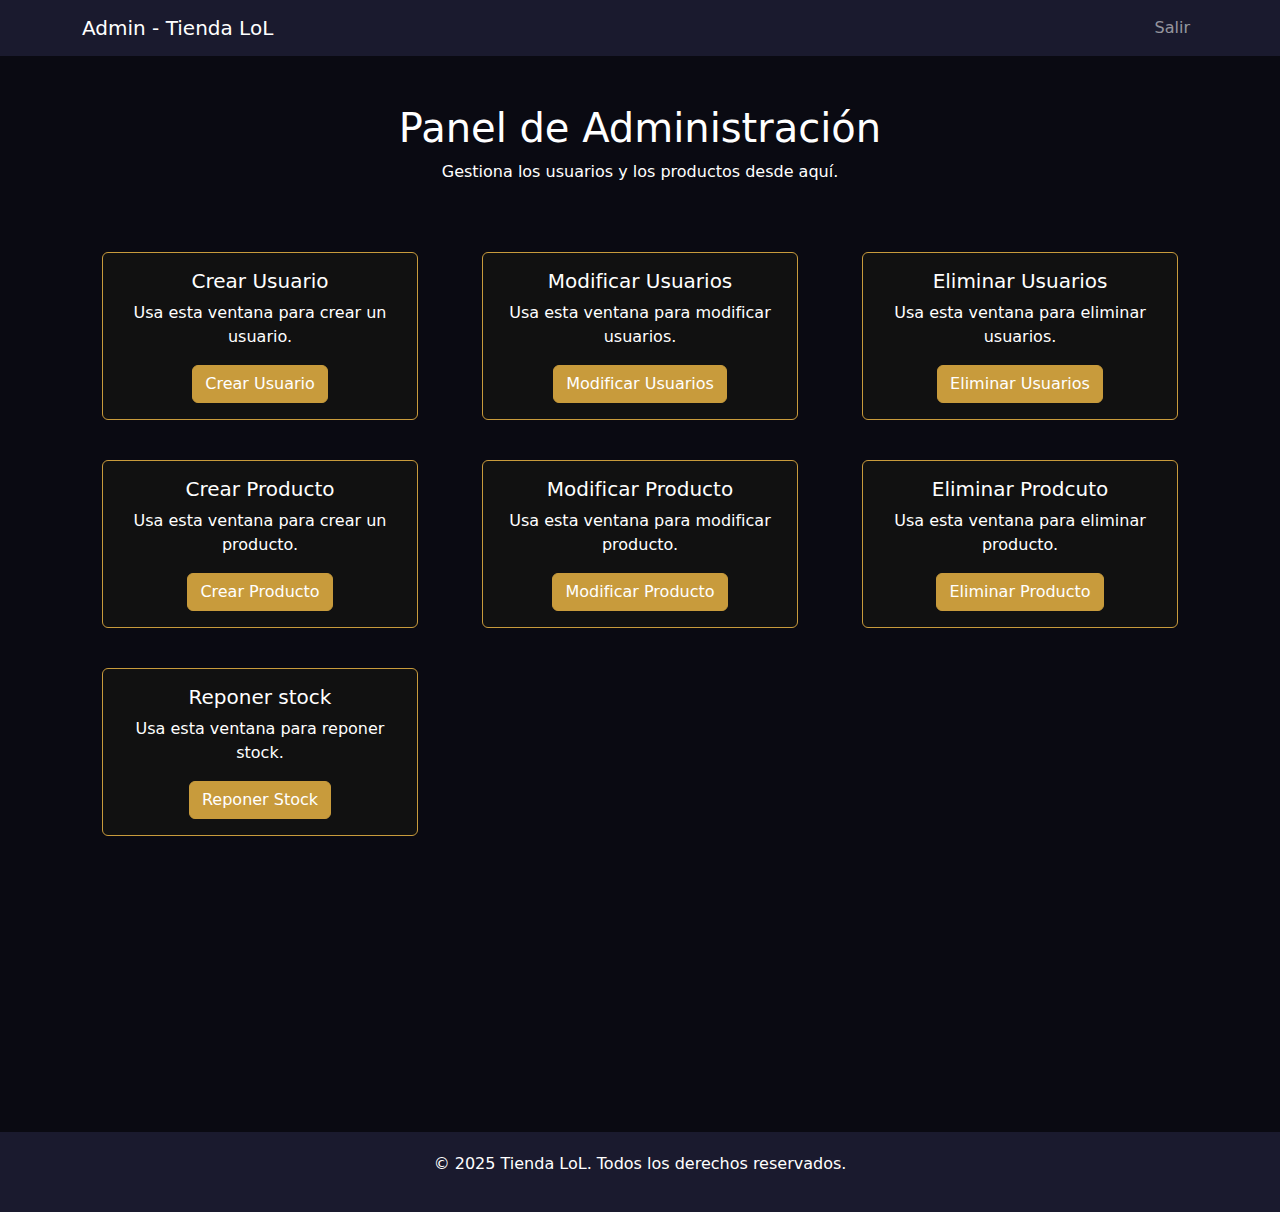
<file: src/main/resources/templates/admin.html>
<!DOCTYPE html>
<html lang="es" xmlns:th="http://www.thymeleaf.org">
<head>
    <meta charset="UTF-8">
    <meta name="viewport" content="width=device-width, initial-scale=1">
    <title>Admin - Tienda LoL</title>
    <link href="https://cdn.jsdelivr.net/npm/bootstrap@5.3.0/dist/css/bootstrap.min.css" rel="stylesheet">

    <style>
        /* Estilos corregidos */
        body {
            background-color: #0A0A12 !important;
            color: white !important;
        }
        .navbar {
            background-color: #1A1A2E !important;
        }
        .btn-primary {
            background-color: #C89B3C !important;
            border-color: #C89B3C !important;
        }
        .btn-primary:hover {
            background-color: #A87D2B !important;
            border-color: #A87D2B !important;
        }
        .card {
            background-color: #111 !important;
            border: 1px solid #C89B3C !important;
            margin: 20px;
        }
        .footer {
            background-color: #1A1A2E !important;
            padding: 20px;
            text-align: center;
            width: 100%;
            bottom: 0;
        }
    </style>
</head>
<body>
<nav class="navbar navbar-expand-lg navbar-dark">
    <div class="container">
        <a class="navbar-brand" href="#">Admin - Tienda LoL</a>
        <button class="navbar-toggler" type="button" data-bs-toggle="collapse" data-bs-target="#navbarNav">
            <span class="navbar-toggler-icon"></span>
        </button>
        <div class="collapse navbar-collapse" id="navbarNav">
            <ul class="navbar-nav ms-auto">
                <li class="nav-item"><a class="nav-link" href="/">Salir</a></li>
            </ul>
        </div>
    </div>
</nav>

<header class="container text-center my-5">
    <h1>Panel de Administración</h1>
    <p>Gestiona los usuarios y los productos desde aquí.</p>
</header>

<div class="container vh-100">
    <div class="row">
        <div class="col-md-4">
            <div class="card text-center">
                <div class="card-body text-white">

                    <h5 class="card-title">Crear Usuario</h5>
                    <p class="card-text">Usa esta ventana para crear un usuario.</p>
                    <button class="btn btn-primary" data-bs-toggle="modal" data-bs-target="#crearUsuarioModal">Crear Usuario</button>
                </div>
            </div>
        </div>
        <div class="col-md-4">
            <div class="card text-center">
                <div class="card-body text-white">
                    <h5 class="card-title">Modificar Usuarios</h5>
                    <p class="card-text">Usa esta ventana para modificar usuarios.</p>
                    <button class="btn btn-primary" data-bs-toggle="modal" data-bs-target="#modificarUsuarioModal">Modificar Usuarios</button>
                </div>
            </div>
        </div>
        <div class="col-md-4">
            <div class="card text-center">
                <div class="card-body text-white">
                    <h5 class="card-title">Eliminar Usuarios</h5>
                    <p class="card-text">Usa esta ventana para eliminar usuarios.</p>
                    <button class="btn btn-primary" data-bs-toggle="modal" data-bs-target="#eliminarUsuarioModal">Eliminar Usuarios</button>
                </div>
            </div>
        </div>
        <div class="col-md-4">
            <div class="card text-center">
                <div class="card-body text-white">
                    <h5 class="card-title">Crear Producto</h5>
                    <p class="card-text">Usa esta ventana para crear un producto.</p>
                    <button class="btn btn-primary" data-bs-toggle="modal" data-bs-target="#crearProductoModal">Crear Producto</button>
                </div>
            </div>
        </div>
        <div class="col-md-4">
            <div class="card text-center">
                <div class="card-body text-white">
                    <h5 class="card-title">Modificar Producto</h5>
                    <p class="card-text">Usa esta ventana para modificar producto.</p>
                    <button class="btn btn-primary" data-bs-toggle="modal" data-bs-target="#modificarProductoModal">Modificar Producto</button>
                </div>
            </div>
        </div>
        <div class="col-md-4">
            <div class="card text-center">
                <div class="card-body text-white">
                    <h5 class="card-title">Eliminar Prodcuto</h5>
                    <p class="card-text">Usa esta ventana para eliminar producto.</p>
                    <button class="btn btn-primary" data-bs-toggle="modal" data-bs-target="#eliminarProductoModal">Eliminar Producto</button>
                </div>
            </div>
        </div>
        <div class="col-md-4">
            <div class="card text-center">
                <div class="card-body text-white">
                    <h5 class="card-title">Reponer stock</h5>
                    <p class="card-text">Usa esta ventana para reponer stock.</p>
                    <button class="btn btn-primary" data-bs-toggle="modal" data-bs-target="#reponerStockModal">Reponer Stock</button>
                </div>
            </div>
        </div>
    </div>
</div>

<!-- Incluir los modales desde el archivo externo -->
<div th:replace="modals.html"></div>

<footer class="footer">
    <p>&copy; 2025 Tienda LoL. Todos los derechos reservados.</p>
</footer>

<script src="https://cdn.jsdelivr.net/npm/bootstrap@5.3.0/dist/js/bootstrap.bundle.min.js"></script>
</body>
</html>
</file>
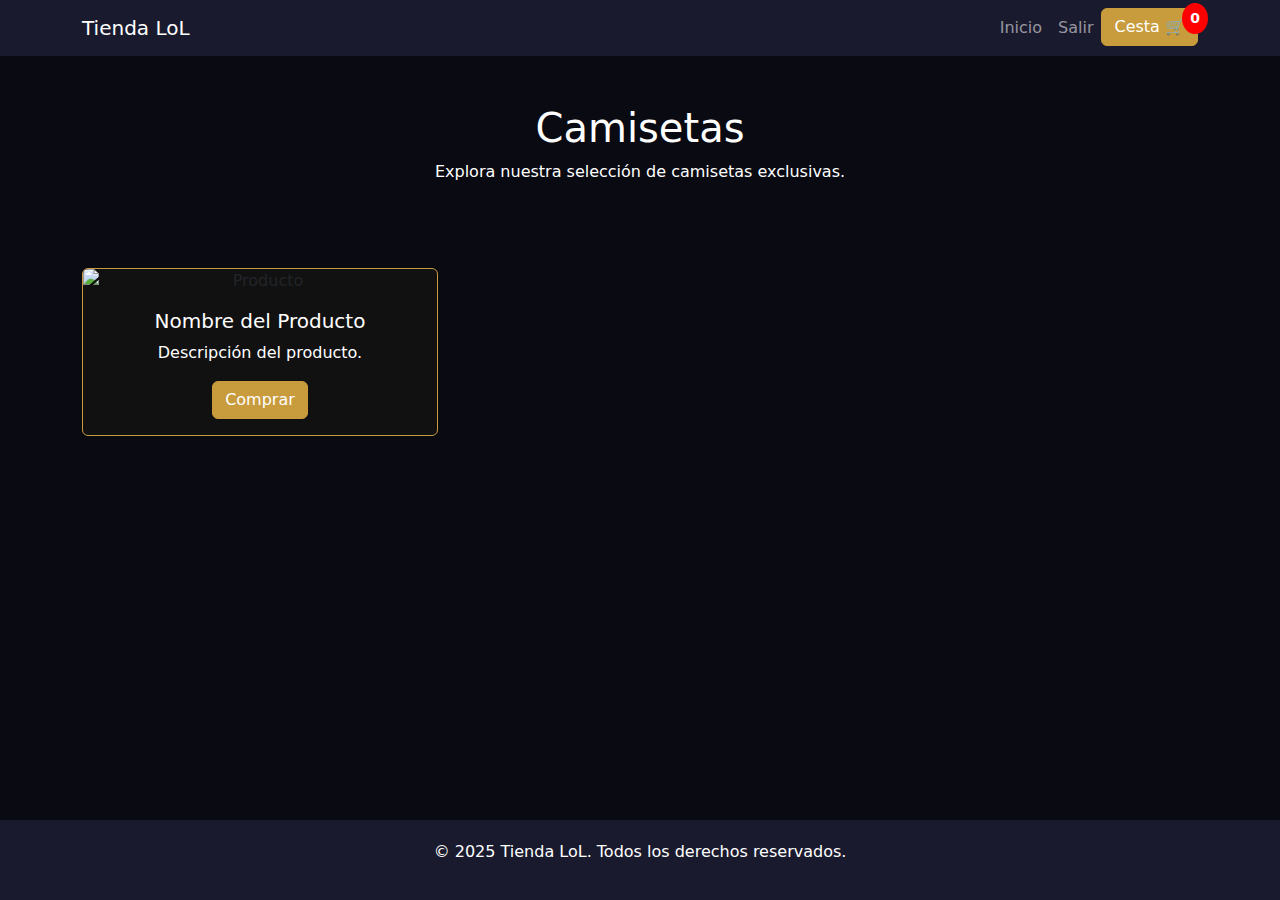
<file: src/main/resources/templates/camisetas.html>
<!DOCTYPE html>
<html lang="es" xmlns:th="http://www.thymeleaf.org">
<head>
    <meta charset="UTF-8">
    <meta name="viewport" content="width=device-width, initial-scale=1">
    <title>Camisetas - Tienda LoL</title>
    <link href="https://cdn.jsdelivr.net/npm/bootstrap@5.3.0/dist/css/bootstrap.min.css" rel="stylesheet">
    <style>
        html, body {
            background-color: #0A0A12;
            color: white;
            height: 100%;
            min-height: 100vh;
            margin: 0;
            display: flex;
            flex-direction: column;
        }
        .navbar {
            background-color: #1A1A2E;
        }
        .btn-primary {
            background-color: #C89B3C;
            border-color: #C89B3C;
        }
        .btn-primary:hover {
            background-color: #A87D2B;
            border-color: #A87D2B;
        }
        .card {
            background-color: #111;
            border: 1px solid #C89B3C;
            margin: 20px 0;
        }
        .footer {
            background-color: #1A1A2E;
            padding: 20px;
            text-align: center;
            width: 100%;
            position: relative;
            margin-top: auto;
        }
        .card-img-top {
            max-height: 250px;
            object-fit: cover;
        }
        .cart-container {
            position: relative;
            display: inline-block;
        }
        .numItems-text {
            position: absolute;
            top: -5px;
            right: -10px;
            background-color: red;
            color: white;
            border-radius: 50%;
            padding: 5px 8px;
            font-size: 14px;
            font-weight: bold;
        }
        /* Agregamos estas reglas para asegurar que el texto sea blanco */
        .card-title, .card-text {
            color: white;
        }
    </style>
</head>
<body>
<nav class="navbar navbar-expand-lg navbar-dark">
    <div class="container">
        <a class="navbar-brand" href="#">Tienda LoL</a>
        <button class="navbar-toggler" type="button" data-bs-toggle="collapse" data-bs-target="#navbarNav">
            <span class="navbar-toggler-icon"></span>
        </button>
        <div class="collapse navbar-collapse" id="navbarNav">
            <ul class="navbar-nav ms-auto">
                <li class="nav-item"><a class="nav-link" href="/Tienda">Inicio</a></li>
                <li class="nav-item"><a class="nav-link" href="/">Salir</a></li>
                <li class="nav-item">
                    <div class="cart-container">
                        <a class="btn btn-primary" th:href="@{/Tienda/Cesta}">Cesta 🛒</a>
                        <span class="numItems-text" th:text="${numeroCesta}">0</span>
                    </div>
                </li>
            </ul>
        </div>
    </div>
</nav>

<header class="container text-center my-5">
    <h1>Camisetas</h1>
    <p>Explora nuestra selección de camisetas exclusivas.</p>
</header>

<div class="container">
    <div class="row">
        <div class="col-md-4" th:each="producto : ${productos}">
            <div class="card text-center">
                <img th:src="@{/img/{imagen}(imagen=${producto.imagenUrl})}" class="card-img-top h-75" alt="Producto">
                <div class="card-body">
                    <h5 class="card-title" th:text="${producto.nombre}">Nombre del Producto</h5>
                    <p class="card-text" th:text="${producto.descripcion}">Descripción del producto.</p>
                    <a th:href="@{/Tienda/Camisetas/AgregarAlCarrito(productoId=${producto.id})}" class="btn btn-primary">Comprar</a>
                </div>
            </div>
        </div>
    </div>
</div>

<footer class="footer">
    <p>&copy; 2025 Tienda LoL. Todos los derechos reservados.</p>
</footer>

<script src="https://cdn.jsdelivr.net/npm/bootstrap@5.3.0/dist/js/bootstrap.bundle.min.js"></script>
</body>
</html>
</file>
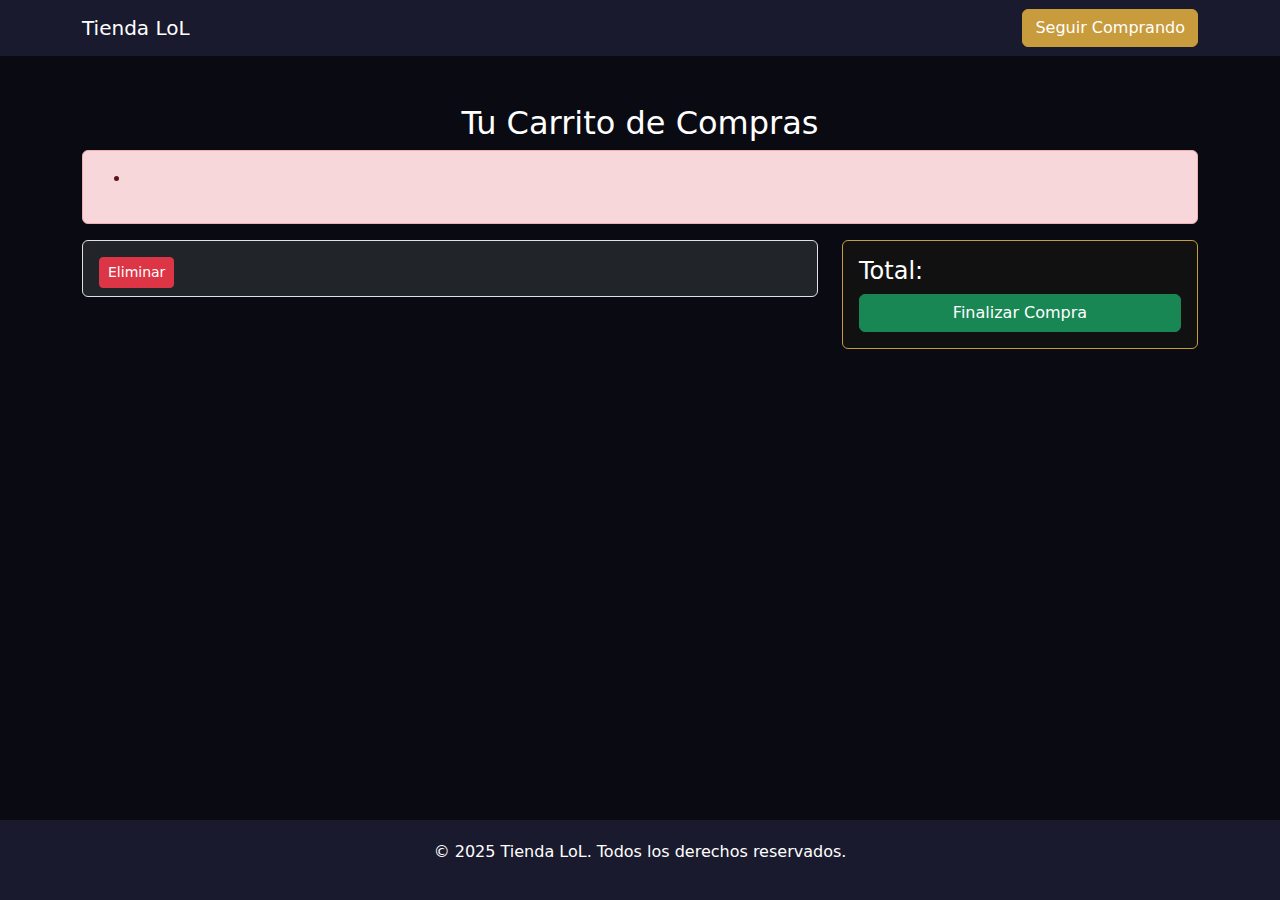
<file: src/main/resources/templates/cesta.html>
<!DOCTYPE html>
<html lang="es" xmlns:th="http://www.thymeleaf.org">
<head>
    <meta charset="UTF-8">
    <meta name="viewport" content="width=device-width, initial-scale=1">
    <title>Carrito de Compras</title>
    <link href="https://cdn.jsdelivr.net/npm/bootstrap@5.3.0/dist/css/bootstrap.min.css" rel="stylesheet">
    <style>
        html, body {
            background-color: #0A0A12;
            color: white;
            height: 100%;
            min-height: 100vh;
            margin: 0;
            display: flex;
            flex-direction: column;
        }

        .navbar {
            background-color: #1A1A2E;
        }

        .btn-primary {
            background-color: #C89B3C;
            border-color: #C89B3C;
        }

        .btn-primary:hover {
            background-color: #A87D2B;
            border-color: #A87D2B;
        }

        .card {
            background-color: #111;
            border: 1px solid #C89B3C;
            color: white;
        }

        .modal-content {
            background-color: #111;
            color: white;
            border: 1px solid #C89B3C;
        }

        .modal-header {
            background-color: #1A1A2E;
            color: white;
        }

        .footer {
            background-color: #1A1A2E;
            padding: 20px;
            text-align: center;
            width: 100%;
            position: relative;
            margin-top: auto;
        }
    </style>
</head>
<body>
<nav class="navbar navbar-expand-lg navbar-dark">
    <div class="container">
        <a class="navbar-brand" href="#">Tienda LoL</a>
        <a class="btn btn-primary" href="/Tienda">Seguir Comprando</a>
    </div>
</nav>

<div class="container my-5">
    <h2 class="text-center">Tu Carrito de Compras</h2>

    <!-- Mostrar los mensajes de error si no hay suficiente stock -->
    <div th:if="${mensajesDeError}" class="alert alert-danger">
        <ul>
            <li th:each="mensaje : ${mensajesDeError}" th:text="${mensaje}"></li>
        </ul>
    </div>

    <div class="row">
        <div class="col-md-8">
            <div class="list-group" th:each="item : ${carrito}">
                <div class="list-group-item bg-dark text-white">
                    <div class="d-flex w-100 justify-content-between">
                        <h5 class="mb-1" th:text="${item.getNombre()}"></h5>
                    </div>
                    <p class="mb-1" th:text="'Precio: $' + ${item.getPrecio()}"></p>
                    <a class="btn btn-danger btn-sm" th:href="@{/Tienda/Cesta/eliminar/{id}(id=${item.getId()})}">Eliminar</a>
                </div>
            </div>
        </div>
        <div class="col-md-4">
            <div class="card p-3">
                <h4>Total: <span th:text="'$' + ${total}"></span></h4>
                <button class="btn btn-success w-100" data-bs-toggle="modal" data-bs-target="#checkoutModal">Finalizar Compra</button>
            </div>
        </div>
    </div>
</div>

<!-- Modal -->
<div class="modal fade" id="checkoutModal" tabindex="-1" aria-labelledby="checkoutModalLabel" aria-hidden="true">
    <div class="modal-dialog">
        <div class="modal-content">
            <div class="modal-header">
                <h5 class="modal-title" id="checkoutModalLabel">Último paso</h5>
                <button type="button" class="btn-close" data-bs-dismiss="modal" aria-label="Close"></button>
            </div>
            <div class="modal-body">
                <form th:action="@{/Tienda/Cesta/checkout}" method="post">
                    <div class="mb-3">
                        <label for="direccion" class="form-label">Dirección</label>
                        <input type="text" class="form-control" id="direccion" name="direccion" placeholder="Introduce tu dirección de envío" required>
                    </div>
                    <div class="mb-3">
                        <label for="metodoPago" class="form-label">Método de Pago</label>
                        <select class="form-select" id="metodoPago" name="metodoPago" required>
                            <option value="TARJETA">Tarjeta</option>
                            <option value="PAYPAL">PayPal</option>
                        </select>
                    </div>
                    <button type="submit" class="btn btn-success w-100">Comprar</button>
                </form>
            </div>
        </div>
    </div>
</div>

<footer class="footer">
    <p>&copy; 2025 Tienda LoL. Todos los derechos reservados.</p>
</footer>

<script src="https://cdn.jsdelivr.net/npm/bootstrap@5.3.0/dist/js/bootstrap.bundle.min.js"></script>
</body>
</html>
</file>
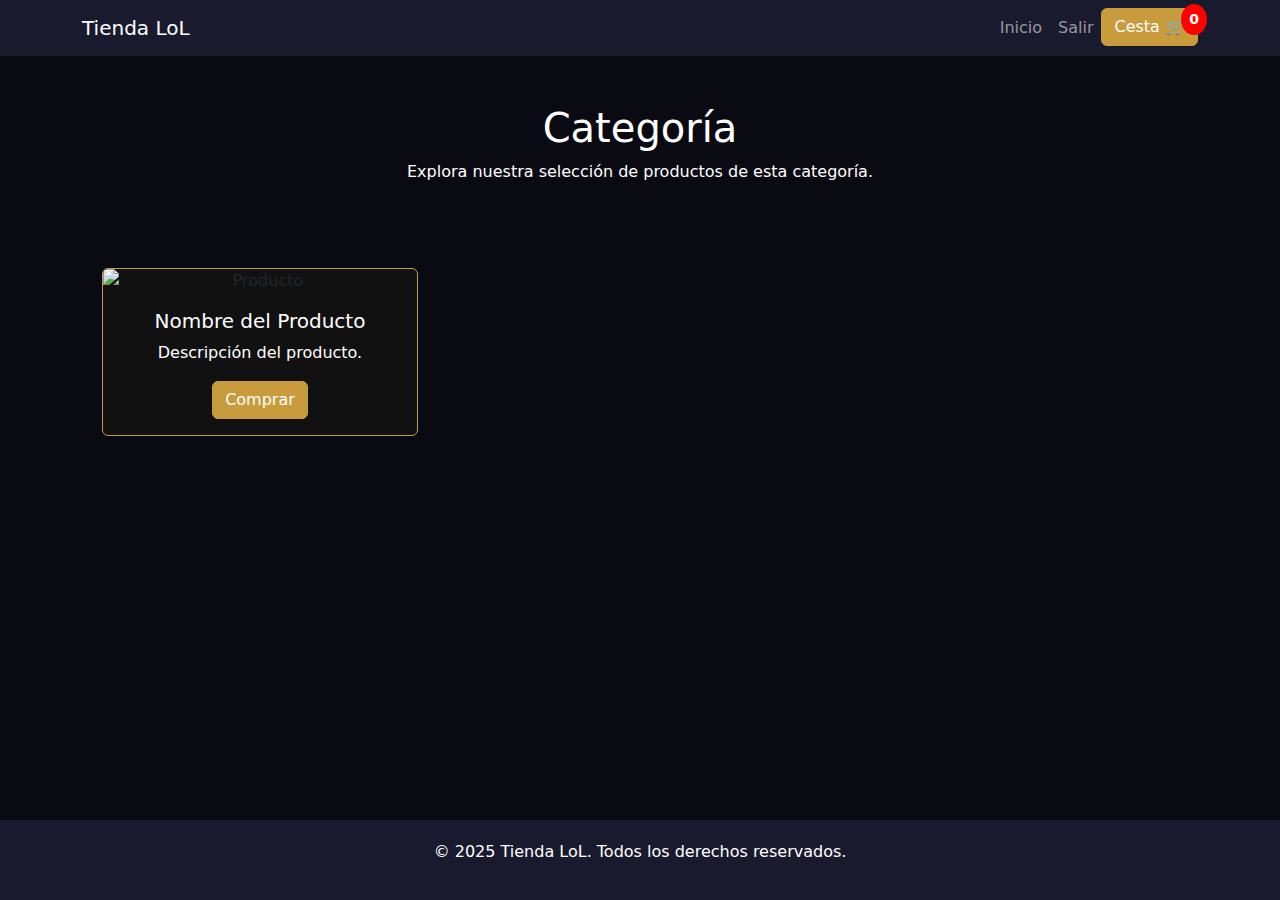
<file: src/main/resources/templates/figuras.html>
<!DOCTYPE html>
<html lang="es" xmlns:th="http://www.thymeleaf.org">
<head>
    <meta charset="UTF-8">
    <meta name="viewport" content="width=device-width, initial-scale=1">
    <title>Categoría - Tienda LoL</title>
    <link href="https://cdn.jsdelivr.net/npm/bootstrap@5.3.0/dist/css/bootstrap.min.css" rel="stylesheet">
    <style>
        html, body {
            background-color: #0A0A12;
            color: white;
            height: 100%;
            min-height: 100vh;
            margin: 0;
            display: flex;
            flex-direction: column;
        }
        .navbar {
            background-color: #1A1A2E;
        }
        .btn-primary {
            background-color: #C89B3C;
            border-color: #C89B3C;
        }
        .btn-primary:hover {
            background-color: #A87D2B;
            border-color: #A87D2B;
        }
        .card {
            background-color: #111;
            border: 1px solid #C89B3C;
            margin: 20px;
        }

        .numItems-text {
            position: absolute;
            top: -5px;
            right: -10px;
            background-color: red;
            color: white;
            border-radius: 50%;
            padding: 5px 8px;
            font-size: 14px;
            font-weight: bold;
        }
        .cart-container {
            position: relative;
            display: inline-block;
        }
        .footer {
            background-color: #1A1A2E;
            padding: 20px;
            text-align: center;
            width: 100%;
            position: relative;
            margin-top: auto;
        }
    </style>
</head>
<body>
<nav class="navbar navbar-expand-lg navbar-dark">
    <div class="container">
        <a class="navbar-brand" href="#">Tienda LoL</a>
        <button class="navbar-toggler" type="button" data-bs-toggle="collapse" data-bs-target="#navbarNav">
            <span class="navbar-toggler-icon"></span>
        </button>
        <div class="collapse navbar-collapse" id="navbarNav">
            <ul class="navbar-nav ms-auto">
                <li class="nav-item"><a class="nav-link" href="/Tienda">Inicio</a></li>
                <li class="nav-item"><a class="nav-link" href="/">Salir</a></li>
                <li class="nav-item">
                    <div class="cart-container">
                        <a class="btn btn-primary position-relative" th:href="@{/Tienda/Cesta}">
                            Cesta 🛒
                            <span class="numItems-text" th:text="${numeroCesta}">0</span>
                        </a>
                    </div>
                </li>
            </ul>
        </div>
    </div>
</nav>

<header class="container text-center my-5">
    <h1 th:text="${categoria}">Categoría</h1>
    <p>Explora nuestra selección de productos de esta categoría.</p>
</header>

<div class="container">
    <div class="row">
        <div class="col-md-4" th:each="producto : ${productos}">
            <div class="card text-center">
                <!-- Asegúrate de que la URL de la imagen esté bien configurada -->
                <img th:src="@{/img/{imagen}(imagen=${producto.imagenUrl})}" class="card-img-top h-75" alt="Producto">
                <div class="card-body text-white">
                    <h5 class="card-title" th:text="${producto.nombre}">Nombre del Producto</h5>
                    <p class="card-text" th:text="${producto.descripcion}">Descripción del producto.</p>
                    <!-- Botón de comprar que envía la solicitud al controlador con el ID del producto -->
                    <a th:href="@{/Tienda/Figuras/AgregarAlCarrito(productoId=${producto.id})}" class="btn btn-primary">Comprar</a>
                </div>
            </div>
        </div>
    </div>
</div>

<footer class="footer">
    <p>&copy; 2025 Tienda LoL. Todos los derechos reservados.</p>
</footer>

<script src="https://cdn.jsdelivr.net/npm/bootstrap@5.3.0/dist/js/bootstrap.bundle.min.js"></script>
</body>
</html>
</file>
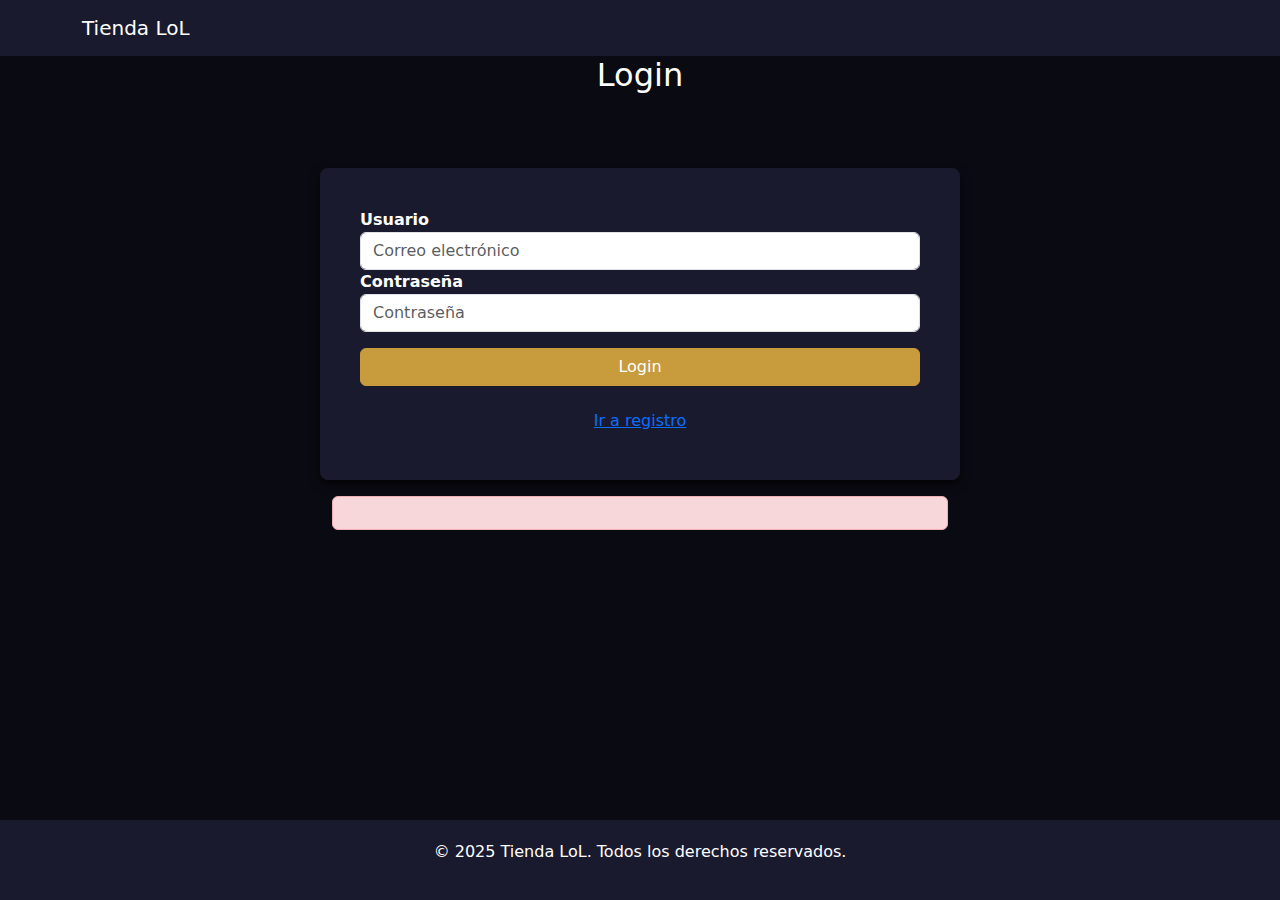
<file: src/main/resources/templates/formLogin.html>
<!DOCTYPE html>
<html lang="es" xmlns:th="http://www.thymeleaf.org">
<head>
    <meta charset="UTF-8">
    <meta name="viewport" content="width=device-width, initial-scale=1">
    <title>Login - Tienda LoL</title>
    <link href="https://cdn.jsdelivr.net/npm/bootstrap@5.3.0/dist/css/bootstrap.min.css" rel="stylesheet">
    <style>
        html, body {
            background-color: #0A0A12;
            color: white;
            height: 100%;
            margin: 0;
            display: flex;
            flex-direction: column;
        }

        .navbar {
            background-color: #1A1A2E;
        }

        .btn-primary {
            background-color: #C89B3C;
            border-color: #C89B3C;
        }

        .btn-primary:hover {
            background-color: #A87D2B;
            border-color: #A87D2B;
        }

        .footer {
            background-color: #1A1A2E;
            padding: 20px;
            text-align: center;
            width: 100%;
            position: absolute;
            bottom: 0;
        }

        .form-container {
            background-color: #1A1A2E;
            border-radius: 8px;
            padding: 40px;
            margin-top: 50px;
            box-shadow: 0px 4px 10px rgba(0, 0, 0, 0.7);
        }

        .form-container h2 {
            text-align: center;
            margin-bottom: 20px;
        }

        .form-container .form-group label {
            font-weight: bold;
        }

        .form-container .alert {
            margin-top: 20px;
        }

    </style>
</head>

<body>
<nav class="navbar navbar-expand-lg navbar-dark">
    <div class="container">
        <a class="navbar-brand">Tienda LoL</a>
    </div>
</nav>

<div class="container-fluid">
    <div class="row justify-content-center mb-3">
        <div class="col-auto">
            <h2>Login</h2>
        </div>
    </div>

    <div class="row justify-content-center">
        <div class="col-6 form-container">
            <form method="post" th:action="@{/login}" th:object="${loginData}">
                <div class="form-group">
                    <label for="eMail">Usuario</label>
                    <input id="eMail" class="form-control" name="eMail" placeholder="Correo electrónico" type="text" th:field="*{eMail}" required/>
                </div>
                <div class="form-group">
                    <label for="password">Contraseña</label>
                    <input id="password" class="form-control" name="password" placeholder="Contraseña" type="password" th:field="*{password}" required/>
                </div>
                <button type="submit" class="btn btn-primary w-100 mt-3">Login</button>
                <a class="btn btn-link text-center d-block mt-3" href="/registro">Ir a registro</a>
            </form>
        </div>
    </div>

    <div class="row mt-3 justify-content-center">
        <div class="col-6">
            <div class="alert alert-danger" th:if="${error != null}" th:text="${error}"></div>
        </div>
    </div>
</div>

<footer class="footer">
    <p>&copy; 2025 Tienda LoL. Todos los derechos reservados.</p>
</footer>

<script src="https://cdn.jsdelivr.net/npm/bootstrap@5.3.0/dist/js/bootstrap.bundle.min.js"></script>
</body>
</html>
</file>
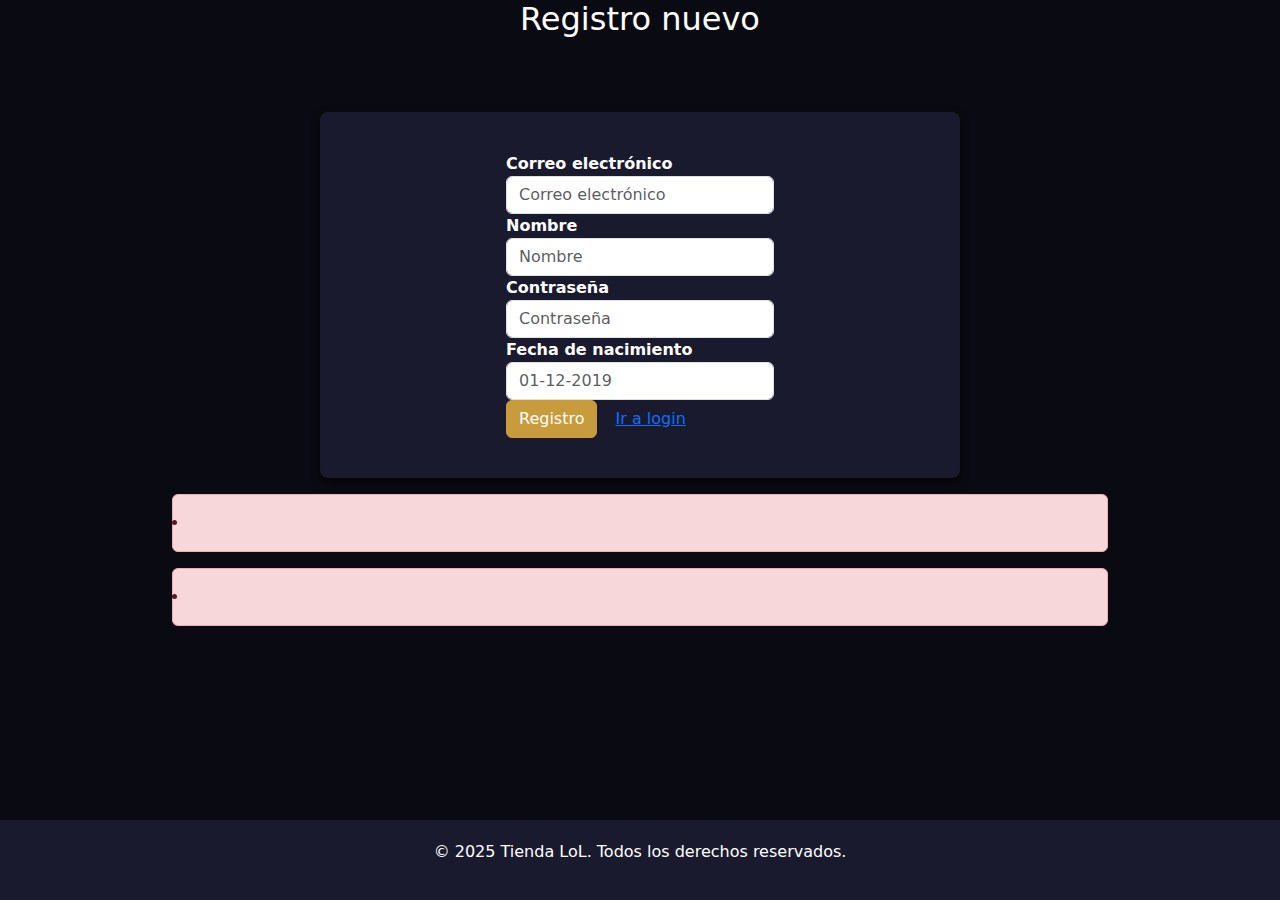
<file: src/main/resources/templates/formRegistro.html>
<!DOCTYPE html>
<html xmlns:th="http://www.thymeleaf.org">

<head>
    <title>Login - Tienda LoL</title>
    <meta charset="UTF-8">
    <meta name="viewport" content="width=device-width, initial-scale=1">
    <link href="https://cdn.jsdelivr.net/npm/bootstrap@5.3.0/dist/css/bootstrap.min.css" rel="stylesheet">
    <style>
        html, body {
            background-color: #0A0A12;
            color: white;
            height: 100%;
            margin: 0;
            display: flex;
            flex-direction: column;
        }


        .btn-primary {
            background-color: #C89B3C;
            border-color: #C89B3C;
        }

        .btn-primary:hover {
            background-color: #A87D2B;
            border-color: #A87D2B;
        }

        .footer {
            background-color: #1A1A2E;
            padding: 20px;
            text-align: center;
            width: 100%;
            position: absolute;
            bottom: 0;
        }

        .form-container {
            background-color: #1A1A2E;
            border-radius: 8px;
            padding: 40px;
            margin-top: 50px;
            box-shadow: 0px 4px 10px rgba(0, 0, 0, 0.7);
        }

        .form-container h2 {
            text-align: center;
            margin-bottom: 20px;
        }

        .form-container .form-group label {
            font-weight: bold;
        }

        .form-container .alert {
            margin-top: 20px;
        }

    </style>
</head>

<body>
<div class="container-fluid">

    <div class="row justify-content-center mb-3">
        <div class="col-auto">
            <h2>Registro nuevo</h2>
        </div>
    </div>

    <div class="row justify-content-center">
        <div class="col-6 form-container">
            <form method="post" th:action="@{/registro}" th:object="${registroData}">
                <div class="row justify-content-center">
                    <div class="col-6">
                        <div class="form-group">
                            <label for="eMail">Correo electrónico</label>
                            <input id="eMail" class="form-control" name="eMail" placeholder="Correo electrónico"
                                   type="text" th:field="*{email}" required/>
                        </div>
                        <div class="form-group">
                            <label for="nombre">Nombre</label>
                            <input id="nombre" class="form-control" name="nombre" placeholder="Nombre" type="text"
                                   th:field="*{nombre}"/>
                        </div>
                        <div class="form-group">
                            <label for="password">Contraseña</label>
                            <input id="password" class="form-control" name="password" placeholder="Contraseña"
                                   type="password" th:field="*{password}" required/>
                        </div>

                        <div class="form-group">
                            <label for="fechaNacimiento">Fecha de nacimiento</label>
                            <input id="fechaNacimiento" class="form-control" name="fechaNacimiento"
                                   placeholder="01-12-2019" th:field="*{fechaNacimiento}"/>
                        </div>

                        <button type="submit" class="btn btn-primary">Registro</button>
                        <a class="btn btn-link" href="/login">Ir a login</a>
                    </div>
                </div>
            </form>
        </div>
    </div>
    <div class="row mt-3 justify-content-center">
        <div class="col-9">
            <div th:object="${registroData}">
                <ul th:if="${#fields.hasErrors('*')}" class="alert alert-danger">
                    <li th:each="err : ${#fields.errors('*')}" th:text="${err}"></li>
                </ul>
            </div>
            <ul th:if="${error != null}" class="alert alert-danger">
                <li th:text="${error}"></li>
            </ul>
        </div>
    </div>
</div>

<footer class="footer">
    <p>&copy; 2025 Tienda LoL. Todos los derechos reservados.</p>
</footer>

<script src="https://cdn.jsdelivr.net/npm/bootstrap@5.3.0/dist/js/bootstrap.bundle.min.js"></script>

<script>
    document.addEventListener("DOMContentLoaded", function () {
        const fechaInput = document.getElementById("fechaNacimiento");

        fechaInput.addEventListener("input", function (event) {
            let value = fechaInput.value.replace(/\D/g, ""); // Elimina caracteres no numéricos
            let formattedValue = "";

            if (value.length > 0) {
                formattedValue += value.substring(0, 2); // Día
            }
            if (value.length > 2) {
                formattedValue += "-" + value.substring(2, 4); // Mes
            }
            if (value.length > 4) {
                formattedValue += "-" + value.substring(4, 8); // Año
            }

            fechaInput.value = formattedValue;
        });

    });
</script>

</body>
</html>
</file>
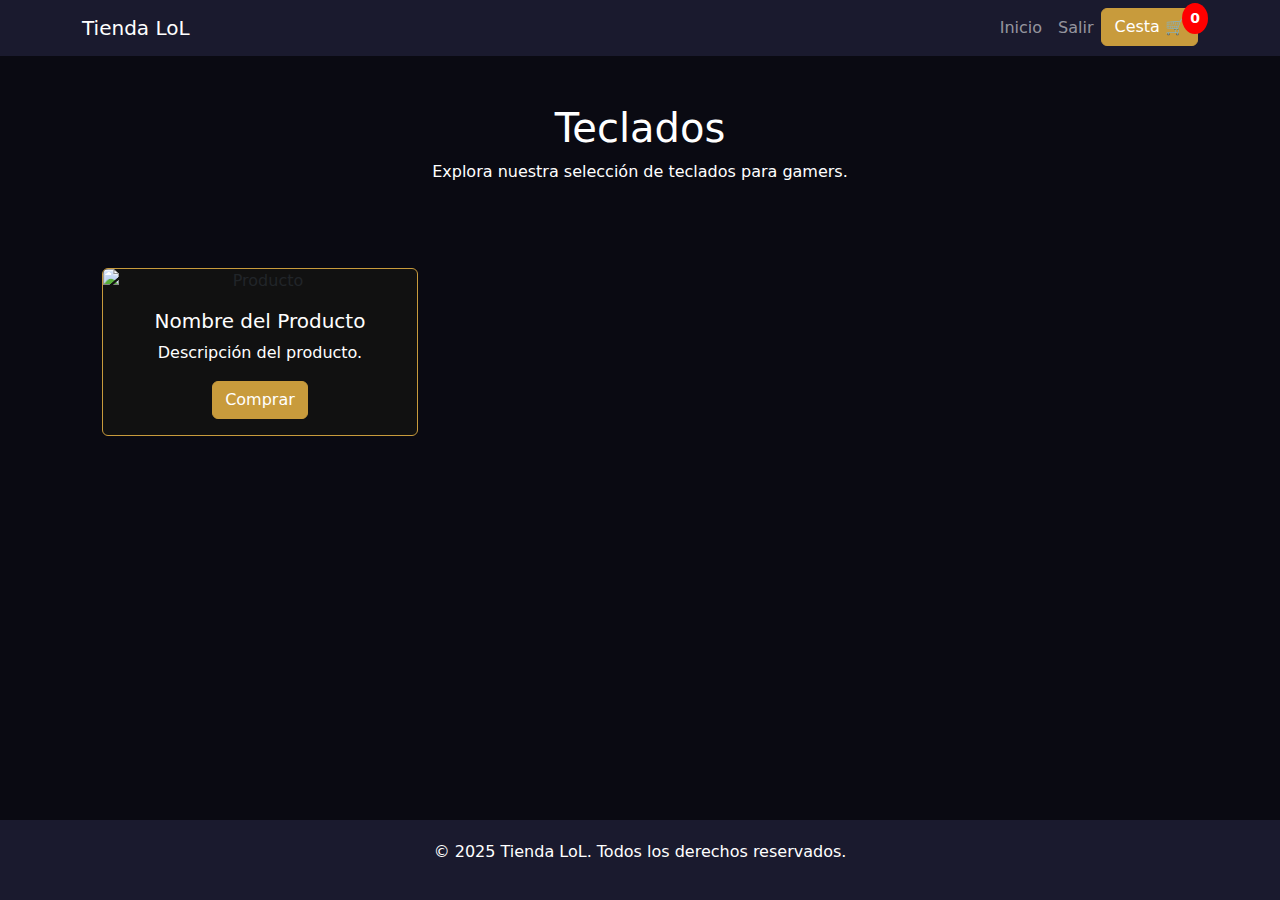
<file: src/main/resources/templates/teclados.html>
<!DOCTYPE html>
<html lang="es" xmlns:th="http://www.thymeleaf.org">
<head>
    <meta charset="UTF-8">
    <meta name="viewport" content="width=device-width, initial-scale=1">
    <title>Teclados - Tienda LoL</title>
    <link href="https://cdn.jsdelivr.net/npm/bootstrap@5.3.0/dist/css/bootstrap.min.css" rel="stylesheet">
    <style>
        html, body {
            background-color: #0A0A12;
            color: white;
            height: 100%;
            min-height: 100vh;
            margin: 0;
            display: flex;
            flex-direction: column;
        }
        .navbar {
            background-color: #1A1A2E;
        }
        .btn-primary {
            background-color: #C89B3C;
            border-color: #C89B3C;
        }
        .btn-primary:hover {
            background-color: #A87D2B;
            border-color: #A87D2B;
        }
        .card {
            background-color: #111;
            border: 1px solid #C89B3C;
            margin: 20px;
        }
        .footer {
            background-color: #1A1A2E;
            padding: 20px;
            text-align: center;
            width: 100%;
            position: relative;
            margin-top: auto;
        }
        .numItems-text {
            position: absolute;
            top: -5px;
            right: -10px;
            background-color: red;
            color: white;
            border-radius: 50%;
            padding: 5px 8px;
            font-size: 14px;
            font-weight: bold;
        }
        .cart-container {
            position: relative;
            display: inline-block;
        }
    </style>
</head>
<body>
<nav class="navbar navbar-expand-lg navbar-dark">
    <div class="container">
        <a class="navbar-brand" href="#">Tienda LoL</a>
        <button class="navbar-toggler" type="button" data-bs-toggle="collapse" data-bs-target="#navbarNav">
            <span class="navbar-toggler-icon"></span>
        </button>
        <div class="collapse navbar-collapse" id="navbarNav">
            <ul class="navbar-nav ms-auto">
                <li class="nav-item"><a class="nav-link" href="/Tienda">Inicio</a></li>
                <li class="nav-item"><a class="nav-link" href="/">Salir</a></li>
                <li class="nav-item">
                    <div class="cart-container">
                        <a class="btn btn-primary" th:href="@{/Tienda/Cesta}">Cesta 🛒</a>
                        <span class="numItems-text" th:text="${numeroCesta}">0</span>
                    </div>
                </li>
            </ul>
        </div>
    </div>
</nav>

<header class="container text-center my-5">
    <h1>Teclados</h1>
    <p>Explora nuestra selección de teclados para gamers.</p>
</header>

<div class="container">
    <div class="row">
        <div class="col-md-4" th:each="producto : ${productos}">
            <div class="card text-center">
                <img th:src="@{/img/{imagen}(imagen=${producto.imagenUrl})}" class="card-img-top h-75" alt="Producto">
                <div class="card-body text-white">
                    <h5 class="card-title" th:text="${producto.nombre}">Nombre del Producto</h5>
                    <p class="card-text" th:text="${producto.descripcion}">Descripción del producto.</p>
                    <a th:href="@{/Tienda/Teclados/AgregarAlCarrito(productoId=${producto.id})}" class="btn btn-primary">Comprar</a>
                </div>
            </div>
        </div>
    </div>
</div>

<footer class="footer">
    <p>&copy; 2025 Tienda LoL. Todos los derechos reservados.</p>
</footer>

<script src="https://cdn.jsdelivr.net/npm/bootstrap@5.3.0/dist/js/bootstrap.bundle.min.js"></script>
</body>
</html>
</file>
